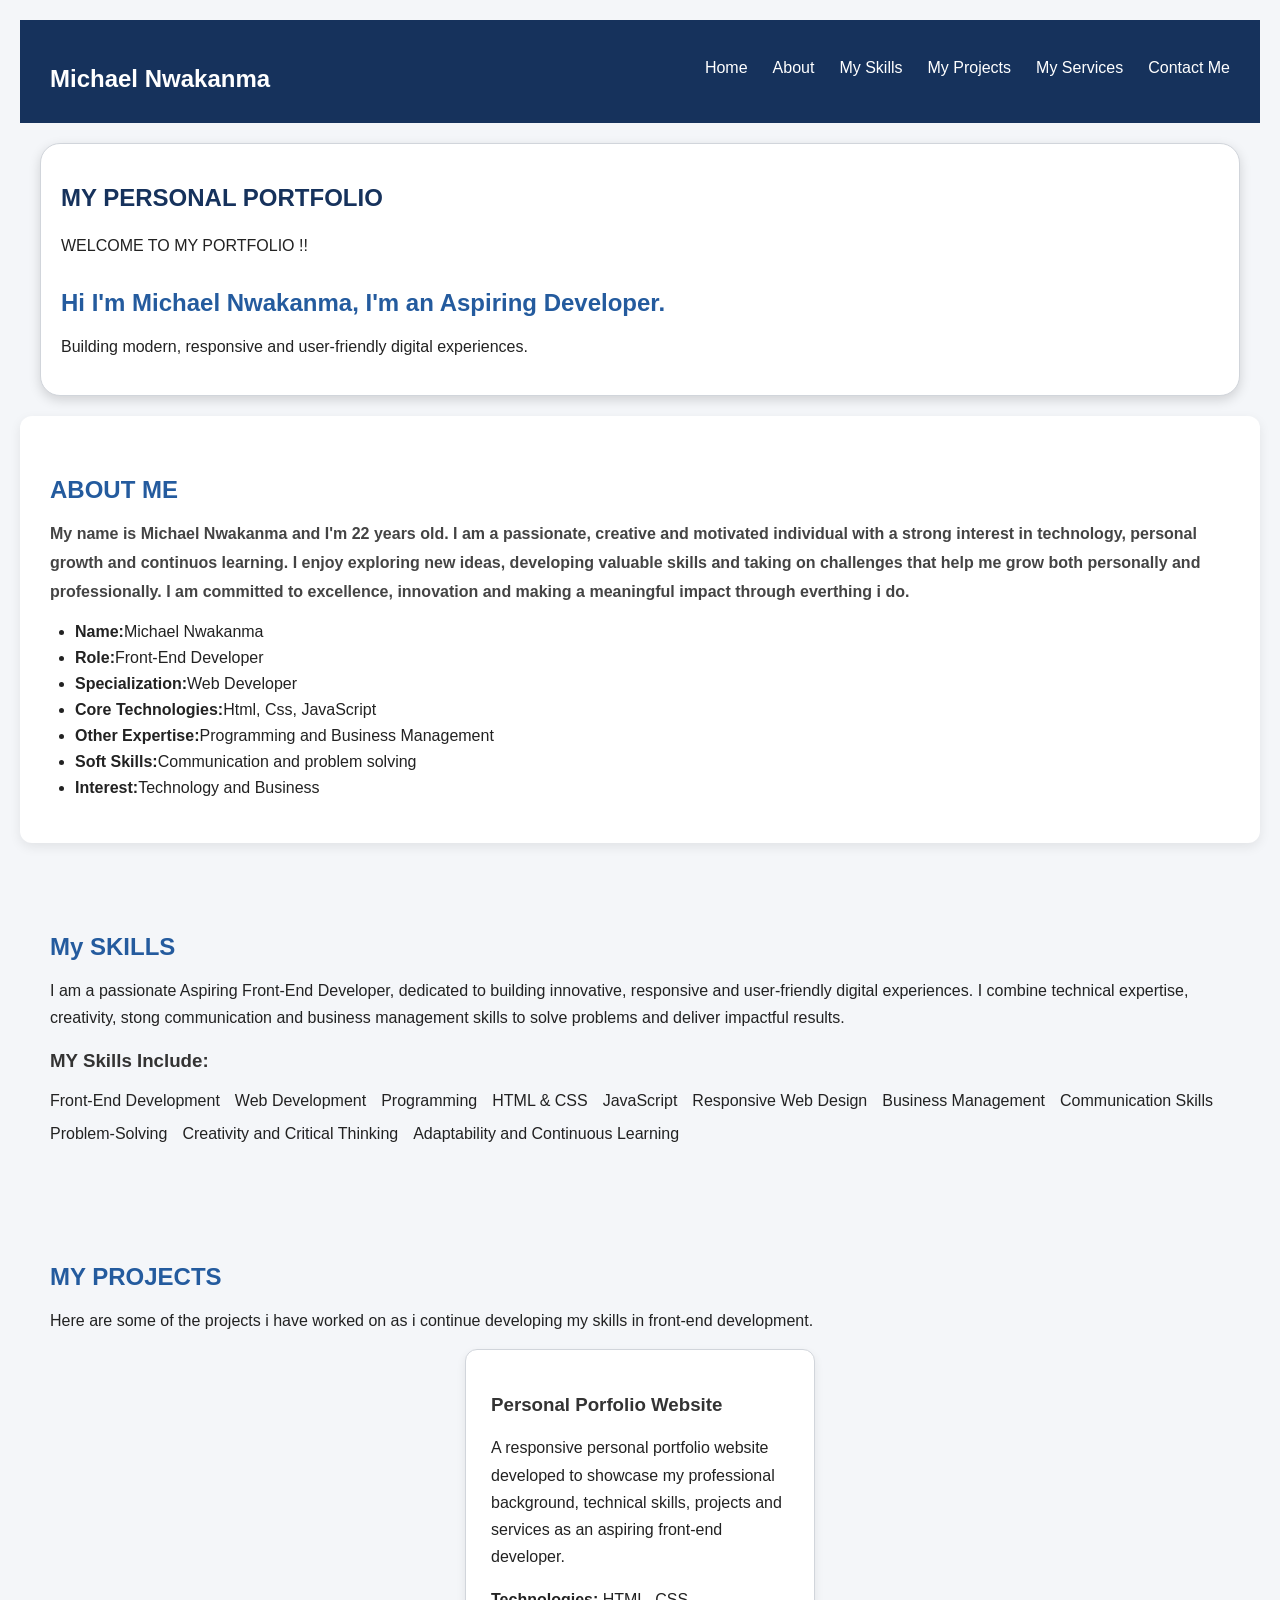
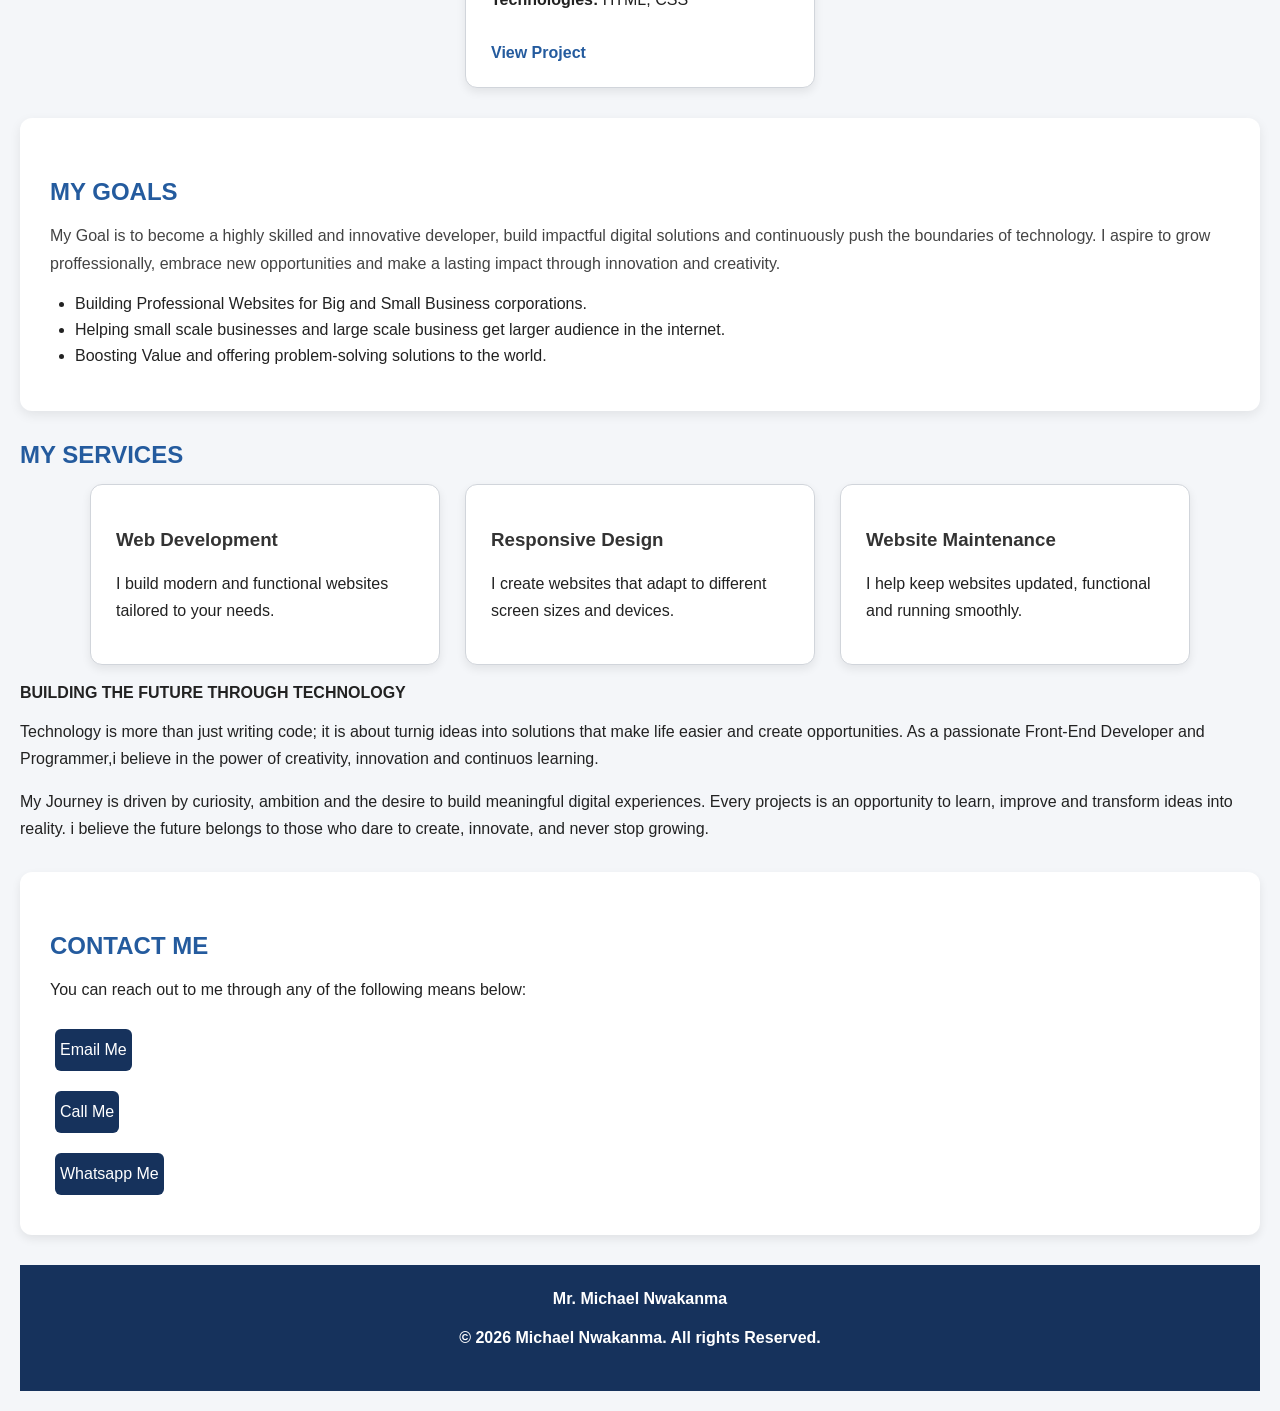
<file: index.html>
<!DOCTYPE html>
<html>
<head>
  <meta name="viewpoint"
  content="width=device-width, initial scale=1.0">
    <title>MY PERSONAL WEBSITE</title>
    <link rel="stylesheet" href="stylel4.css">
</head>
<body>


    <nav class="navbar">
        <h2 class="logo">Michael Nwakanma</h2>

       <ul class="nav-links"> 
         <li><a href="#home">Home</a></li>
         <li><a href="#about">About</a></li>
         <li><a href="#skills">My Skills</a></li>
         <li><a href="#projects">My Projects</a></li>
         <li><a href="#services">My Services</a></li>
         <li><a href="#contact">Contact Me</a></li>
       </ul>
    </nav>

    <header>
      <div class="card">
         
        <section id="home" class="hero">
            <h1>MY PERSONAL PORTFOLIO</h1>
            <p>WELCOME TO MY PORTFOLIO !!</p> 
        <h2><strong>Hi I'm Michael Nwakanma, I'm an Aspiring Developer.</strong></h2>
        <p>Building modern, responsive and user-friendly digital experiences.</p>
        </section>
      </div>

    </header>
    
 

      <div>   
        <section id="about" class="section">
          <h2>ABOUT ME</h2>
           <p><strong>My name is Michael Nwakanma and I'm 22 years old. I am a passionate, creative and motivated individual with a strong interest in technology, personal growth and continuos learning. I enjoy exploring new ideas, developing valuable skills and taking on challenges that help me grow both personally and professionally.
            I am committed to excellence, innovation and making a meaningful impact through everthing i do.</strong>
        </p>
        
        <aside>
            <ul>
                <li><strong>Name:</strong>Michael Nwakanma</li>
                <li><strong>Role:</strong>Front-End Developer</li>
                <li><strong>Specialization:</strong>Web Developer</li>
                <li><strong>Core Technologies:</strong>Html, Css, JavaScript</li>
                <li><strong>Other Expertise:</strong>Programming and Business Management</li>
                <li><strong>Soft Skills:</strong>Communication and problem solving</li>
                <li><strong>Interest:</strong>Technology and Business</li>
            </ul>
         </aside>
    
    </div>
    </section>

        <section id="skills" class="section">
          <h2>My SKILLS</h2>
            <p>I am a passionate Aspiring Front-End Developer, dedicated to building innovative, responsive and user-friendly digital experiences. I combine technical expertise, creativity, stong communication and business management skills to solve problems and deliver impactful results.</p>
           <h3> MY Skills Include:</h3>
           
            <div class="skills-container">
              <div class="skill-card">Front-End Development</div>
              <div class="skill-card">Web Development</div>
              <div class="skill-card">Programming</div>
              <div class="skill-card">HTML & CSS</div>
              <div class="skill-card">JavaScript</div>
              <div class="skill-card">Responsive Web Design</div>
              <div class="skill-card">Business Management</div>
              <div class="skill-card">Communication Skills</div>
              <div class="skill-card">Problem-Solving</div>
              <div class="skill-card">Creativity and Critical Thinking</div>
              <div class="skill-card">Adaptability and Continuous Learning</div>
            </div>

       </section>

<section id="projects" class="section">
    <h2>MY PROJECTS</h2>
    <p>
        Here are some of the projects i have worked on as i continue developing my skills in front-end development.
    </p>
    <div class="project-container">
      <div class="project-card">
        <h3>Personal Porfolio Website</h3>
        <p>
            A responsive personal portfolio website developed to showcase my professional background, technical skills, projects and services as an aspiring front-end developer.
        </p>
        <p>
            <strong>Technologies:</strong>
            HTML, CSS
        </p>
        <a href="#">View Project</a>
      </div>
    </div>
</section>
         
    
        <section id="goals" class="section">
            <h2>MY GOALS</h2> 
            <p>My Goal is to become a highly skilled and innovative developer, build impactful digital solutions and continuously push the boundaries of technology. I aspire to grow proffessionally, embrace new opportunities and make a lasting impact through innovation and creativity.</p>
            <ul>
                <li>Building Professional Websites for Big and Small Business corporations.</li>
                <li>Helping small scale businesses and large scale business get larger audience in the internet.</li>
                <li>Boosting Value and offering problem-solving solutions to the world.</li>
            </ul>
    </section>
     </main>
   <div>
     <section id="services" class="services-section">

           <h2>MY SERVICES</h2>

           <div class="services-container">

              <div class="service-card">
                <h3>Web Development</h3>
                <p>I build modern and functional websites tailored to your needs.</p>
              </div>

              <div class="service-card">
                <h3>Responsive Design</h3>
                <p>I create websites that adapt to different screen sizes and devices.</p>
              </div>

              <div class="service-card">
                <h3>Website Maintenance</h3>
                <p>I help keep websites updated, functional and running smoothly.</p>
              </div>
           </div>
     </section>

     <article><h3></h3><strong>BUILDING THE FUTURE THROUGH TECHNOLOGY</strong></h3>
       <p>Technology is more than just writing code; it is about turnig ideas into solutions that make life easier and create opportunities. As a passionate Front-End Developer and Programmer,i believe in the power of creativity, innovation and continuos learning.</p>
       <p>My Journey is driven by curiosity, ambition and the desire to build meaningful digital experiences. Every projects is an opportunity to learn, improve and transform ideas into reality. i believe the future belongs to those who dare to create, innovate, and never stop growing.</p>
     </article>

      <section id="contact" class="section">
       <h2><strong>CONTACT ME</strong></h2>
        <p>You can reach out to me through any of the following means below:</p>
        <a href="mailto:nwakanmamichael@gmail.com">Email Me</a><br>
        <a href="tel:2347025127839">Call Me</a><br>
        <a href="https://wa.me/2349135186604"> Whatsapp Me</a>
      </section>  
     
    <footer>
     <strong>Mr. Michael Nwakanma</strong>
        <p><strong>&copy; 2026 Michael Nwakanma. All rights Reserved.</strong></p>
    </footer>
</file>
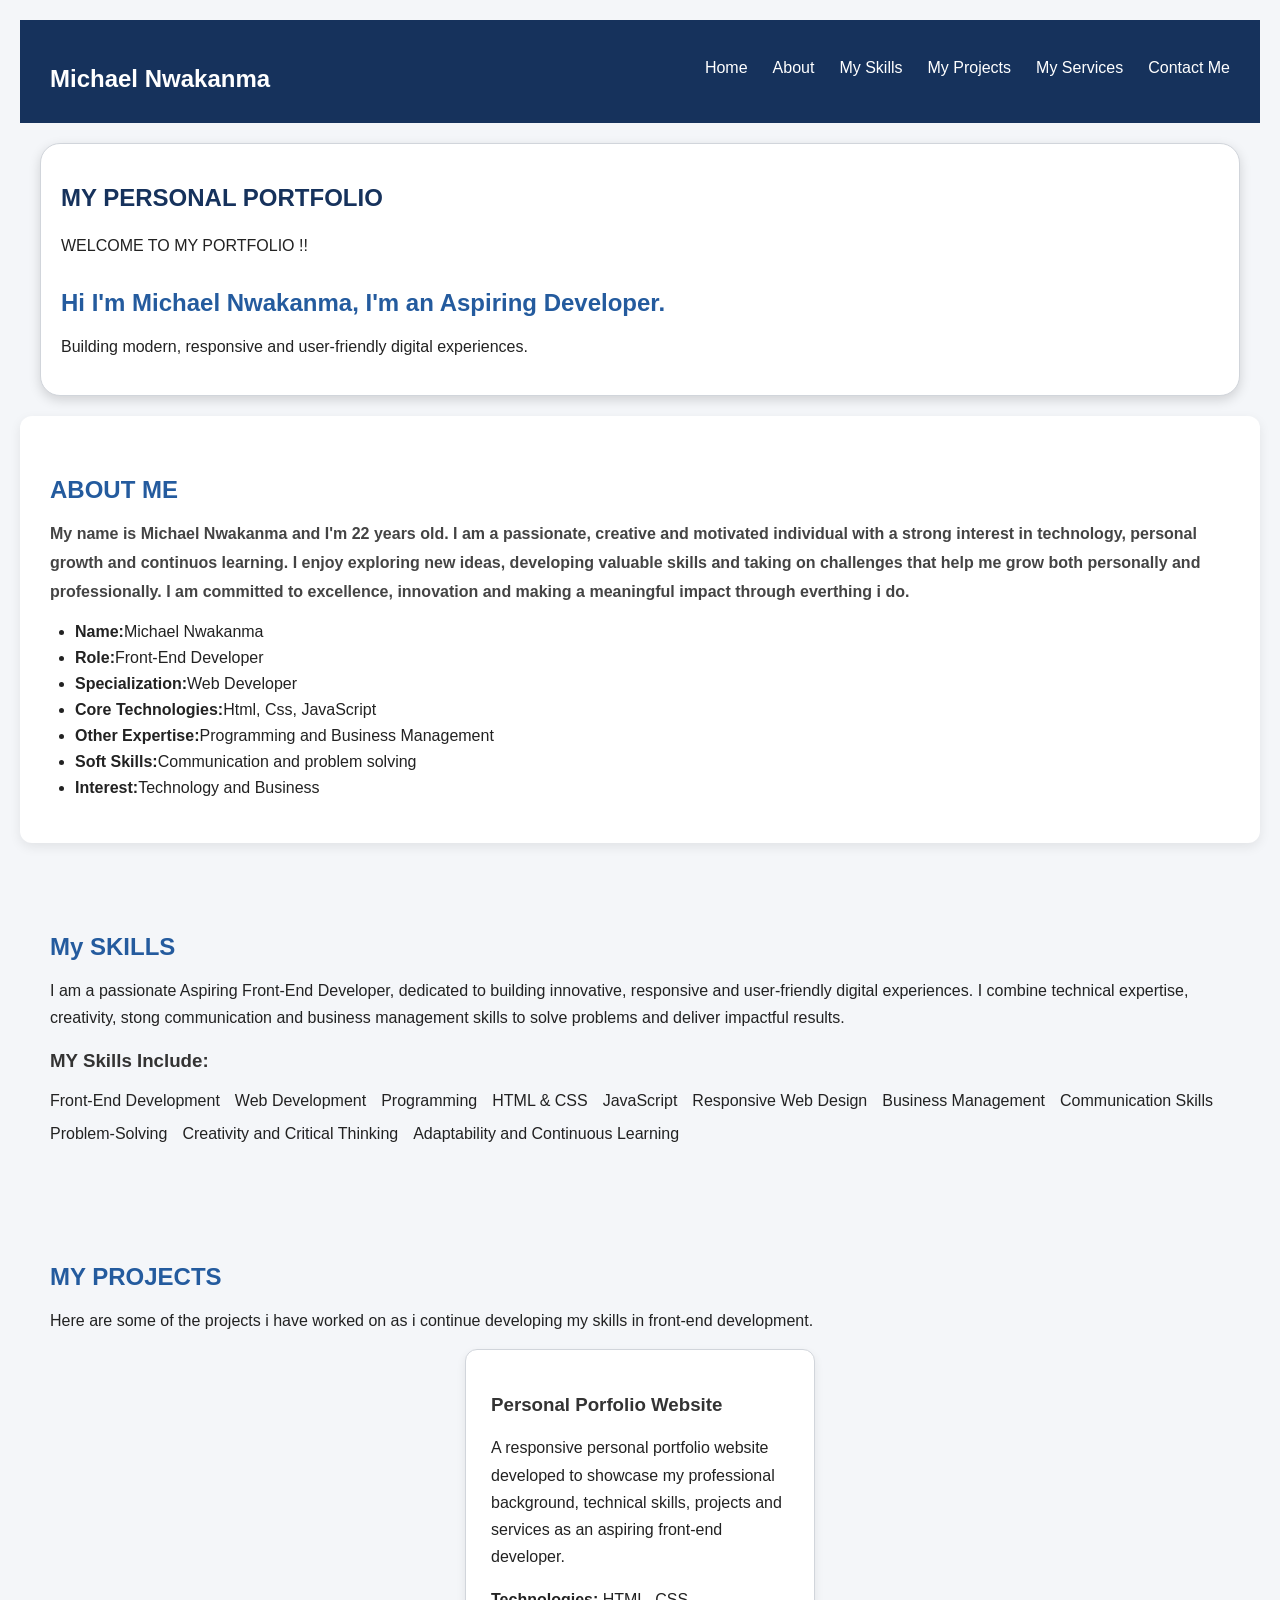
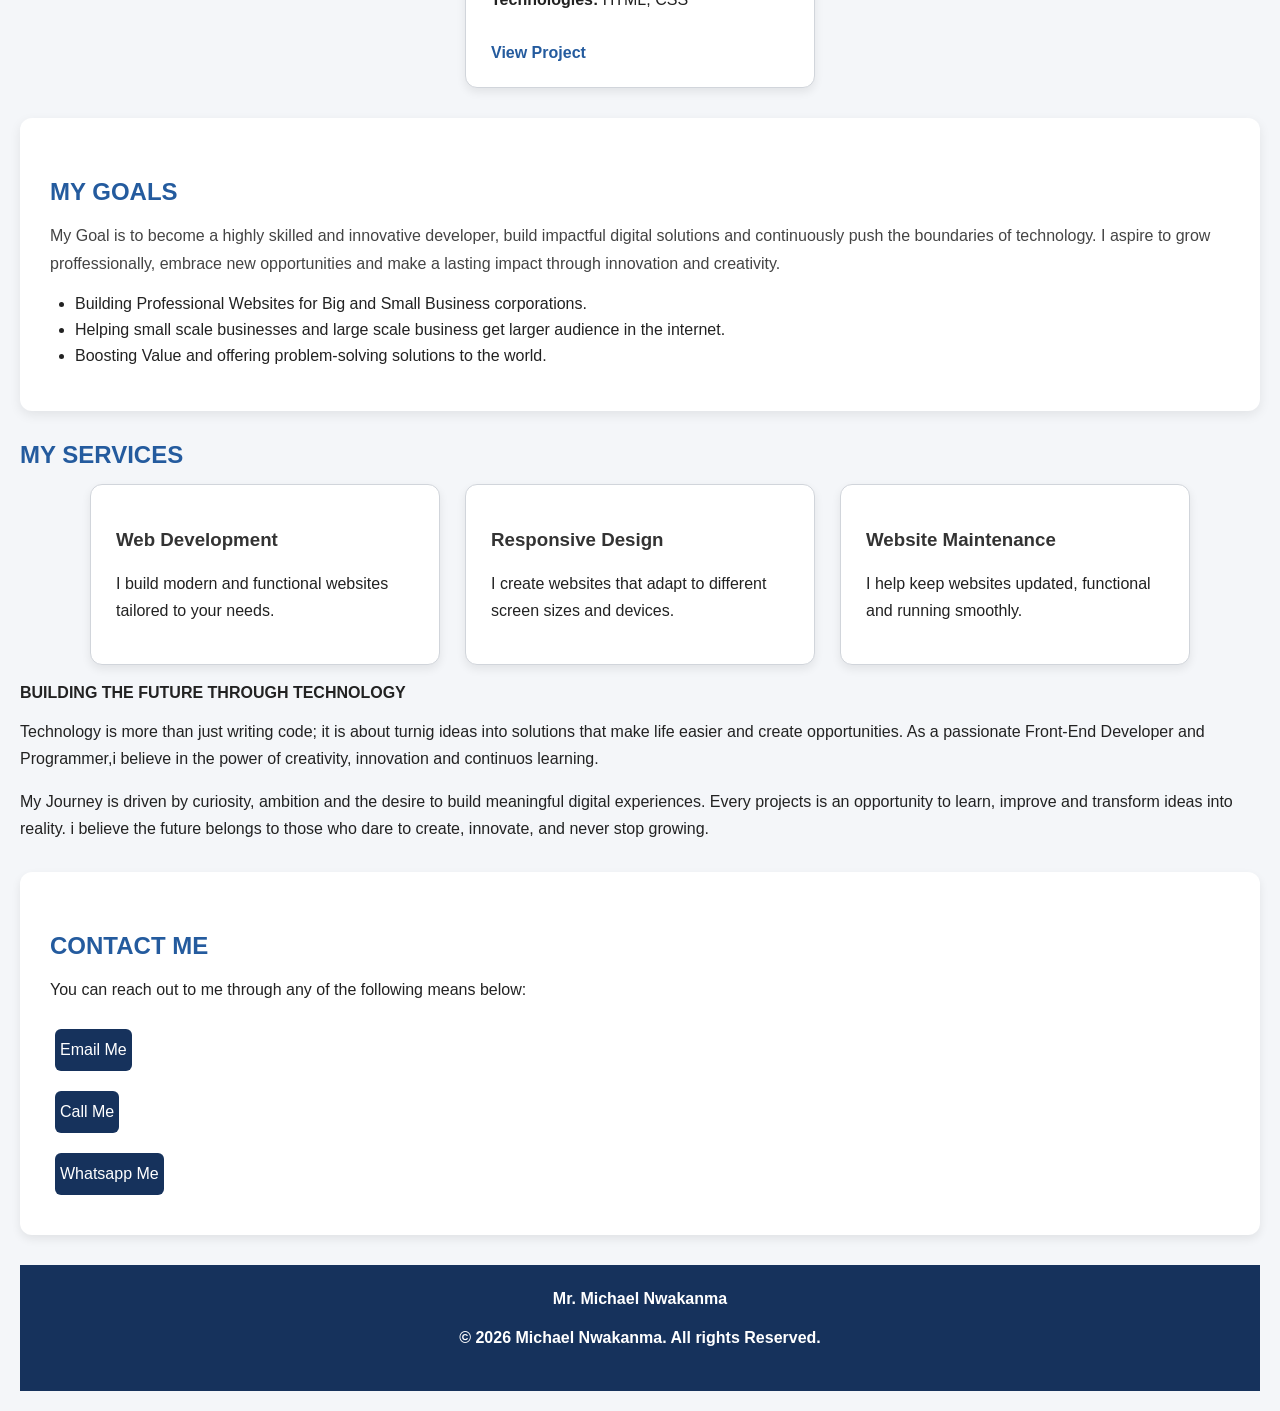
<file: index (2).html>
<!DOCTYPE html>
<html>
<head>
  <meta name="viewpoint"
  content="width=device-width, initial scale=1.0">
    <title>MY PERSONAL WEBSITE</title>
    <link rel="stylesheet" href="stylel4.css">
</head>
<body>


    <nav class="navbar">
        <h2 class="logo">Michael Nwakanma</h2>

       <ul class="nav-links"> 
         <li><a href="#home">Home</a></li>
         <li><a href="#about">About</a></li>
         <li><a href="#skills">My Skills</a></li>
         <li><a href="#projects">My Projects</a></li>
         <li><a href="#services">My Services</a></li>
         <li><a href="#contact">Contact Me</a></li>
       </ul>
    </nav>

    <header>
      <div class="card">
         
        <section id="home" class="hero">
            <h1>MY PERSONAL PORTFOLIO</h1>
            <p>WELCOME TO MY PORTFOLIO !!</p> 
        <h2><strong>Hi I'm Michael Nwakanma, I'm an Aspiring Developer.</strong></h2>
        <p>Building modern, responsive and user-friendly digital experiences.</p>
        </section>
      </div>

    </header>
    
 

      <div>   
        <section id="about" class="section">
          <h2>ABOUT ME</h2>
           <p><strong>My name is Michael Nwakanma and I'm 22 years old. I am a passionate, creative and motivated individual with a strong interest in technology, personal growth and continuos learning. I enjoy exploring new ideas, developing valuable skills and taking on challenges that help me grow both personally and professionally.
            I am committed to excellence, innovation and making a meaningful impact through everthing i do.</strong>
        </p>
        
        <aside>
            <ul>
                <li><strong>Name:</strong>Michael Nwakanma</li>
                <li><strong>Role:</strong>Front-End Developer</li>
                <li><strong>Specialization:</strong>Web Developer</li>
                <li><strong>Core Technologies:</strong>Html, Css, JavaScript</li>
                <li><strong>Other Expertise:</strong>Programming and Business Management</li>
                <li><strong>Soft Skills:</strong>Communication and problem solving</li>
                <li><strong>Interest:</strong>Technology and Business</li>
            </ul>
         </aside>
    
    </div>
    </section>

        <section id="skills" class="section">
          <h2>My SKILLS</h2>
            <p>I am a passionate Aspiring Front-End Developer, dedicated to building innovative, responsive and user-friendly digital experiences. I combine technical expertise, creativity, stong communication and business management skills to solve problems and deliver impactful results.</p>
           <h3> MY Skills Include:</h3>
           
            <div class="skills-container">
              <div class="skill-card">Front-End Development</div>
              <div class="skill-card">Web Development</div>
              <div class="skill-card">Programming</div>
              <div class="skill-card">HTML & CSS</div>
              <div class="skill-card">JavaScript</div>
              <div class="skill-card">Responsive Web Design</div>
              <div class="skill-card">Business Management</div>
              <div class="skill-card">Communication Skills</div>
              <div class="skill-card">Problem-Solving</div>
              <div class="skill-card">Creativity and Critical Thinking</div>
              <div class="skill-card">Adaptability and Continuous Learning</div>
            </div>

       </section>

<section id="projects" class="section">
    <h2>MY PROJECTS</h2>
    <p>
        Here are some of the projects i have worked on as i continue developing my skills in front-end development.
    </p>
    <div class="project-container">
      <div class="project-card">
        <h3>Personal Porfolio Website</h3>
        <p>
            A responsive personal portfolio website developed to showcase my professional background, technical skills, projects and services as an aspiring front-end developer.
        </p>
        <p>
            <strong>Technologies:</strong>
            HTML, CSS
        </p>
        <a href="#">View Project</a>
      </div>
    </div>
</section>
         
    
        <section id="goals" class="section">
            <h2>MY GOALS</h2> 
            <p>My Goal is to become a highly skilled and innovative developer, build impactful digital solutions and continuously push the boundaries of technology. I aspire to grow proffessionally, embrace new opportunities and make a lasting impact through innovation and creativity.</p>
            <ul>
                <li>Building Professional Websites for Big and Small Business corporations.</li>
                <li>Helping small scale businesses and large scale business get larger audience in the internet.</li>
                <li>Boosting Value and offering problem-solving solutions to the world.</li>
            </ul>
    </section>
     </main>
   <div>
     <section id="services" class="services-section">

           <h2>MY SERVICES</h2>

           <div class="services-container">

              <div class="service-card">
                <h3>Web Development</h3>
                <p>I build modern and functional websites tailored to your needs.</p>
              </div>

              <div class="service-card">
                <h3>Responsive Design</h3>
                <p>I create websites that adapt to different screen sizes and devices.</p>
              </div>

              <div class="service-card">
                <h3>Website Maintenance</h3>
                <p>I help keep websites updated, functional and running smoothly.</p>
              </div>
           </div>
     </section>

     <article><h3></h3><strong>BUILDING THE FUTURE THROUGH TECHNOLOGY</strong></h3>
       <p>Technology is more than just writing code; it is about turnig ideas into solutions that make life easier and create opportunities. As a passionate Front-End Developer and Programmer,i believe in the power of creativity, innovation and continuos learning.</p>
       <p>My Journey is driven by curiosity, ambition and the desire to build meaningful digital experiences. Every projects is an opportunity to learn, improve and transform ideas into reality. i believe the future belongs to those who dare to create, innovate, and never stop growing.</p>
     </article>

      <section id="contact" class="section">
       <h2><strong>CONTACT ME</strong></h2>
        <p>You can reach out to me through any of the following means below:</p>
        <a href="mailto:nwakanmamichael@gmail.com">Email Me</a><br>
        <a href="tel:2347025127839">Call Me</a><br>
        <a href="https://wa.me/2349135186604"> Whatsapp Me</a>
      </section>  
     
    <footer>
     <strong>Mr. Michael Nwakanma</strong>
        <p><strong>&copy; 2026 Michael Nwakanma. All rights Reserved.</strong></p>
    </footer>
</file>
<file: stylel4.css>
* {
    box-sizing: border-box;
}

html {
    scroll-behavior: smooth;
}
body {
    margin: 0;
    width: 100%;
    background-color: #f4f6f9;
    color: #222222;
    font-family: Arial, sans-serif;
    padding: 20px;
}

img {
    max-width: 100%;
    height: auto;
}

h1 {
    color:#16325c;
    margin-bottom: 20px;
}
h2 {
    color: #245b9e;
    margin-top: 30px;
    margin-bottom: 15px;
}
h3 {
    color: #333333;
}
p {
    line-height: 1.7;
    margin-bottom: 15px;
}
ul {
    padding-left: 25px;
}
li {
    margin-bottom: 8px;
}
.card {
    background-color: white;
    border: 1px solid #d1d5db;
    border-radius: 20px;
    padding: 20px;
    margin: 20px;
    box-shadow: 0 4px 12px rgba(0, 0, 0, 0.15);
    transition: all 0.3s ease;
}
.card :hover {
    transform: translate(-5px);
    box-shadow: 0 8px 20px rgba(0, 0, 0, 0.15);
}
.navbar {
    display: flex;
    justify-content: space-between;
    align-items: center;
    background-color: #16325c;
    padding: 15px 30px;
}
.logo {
    color: #ffffff;
}
.nav-links {
    display: flex;
    gap: 25px;
    list-style: none;
}
.nav-links a {
    color: #ffffff;
    text-decoration: none;
    transition: color 0.3s ease;
}
.nav-links a:hover {
    color: gold;
}
.container {
    display: flex;
    flex-wrap: wrap;
}

/* PROJECTS SECTION */
#projects {
    padding: 30px;
    margin-top: 30px;
}
.project-container {
    display: flex;
    flex-wrap: wrap;
    justify-content: center;
    gap: 25px;
}
.project-card {
    background-color: #ffffff;
    border: 1px solid #d1d5db;
    border-radius: 12px;
    padding: 25px;
    flex: 1 1 250px;
    max-width: 350px;
    box-shadow: 0 4px 10px rgba(0, 0, 0, 0.08);
    transition: transform 0.3s ease, box-shadow 0.3s ease;
}
.project-card:hover {
    transform: translateY(-5px);
    box-shadow: 0 8px 18px rgba(0, 0, 0, 0.12);
}
.project-card a {
    display: inline-block;
    margin-top: 15px;
    color: #245b9e;
    font-weight: bold;
    text-decoration: none;
}


/* SKILLS SECTION */

#skills {
    padding: 30px;
    margin-top: 20px;
}

.skills-container {
    display: flex;
    flex-wrap: wrap;
    gap: 15px;
    margin-top: 20px;
}

.skills-card {
    background-color: #ffffff;
    color: #16325C;
    border: 1px solid #d1d5db;
    border-radius: 8px;
    padding: 15px 20px;
    flex: 1 1 200px;
    text-align: center;
    box-shadow: 0 3px 8px rgba(0, 0, 0, 0.06);
    transition: transform 0.3s ease;
}

.skills-card:hover {
    transform: translateY(-5px);
    background-color: #16325C;
    color: #ffffff;
}

.services-container {
    display: flex;
    flex-wrap: wrap;
    justify-content: center;
    gap: 25px;
}

.service-card {
    background-color: #ffffff;
    border: 1px solid #d1d5db;
    border-radius: 12px;
    padding: 25px;
    flex: 1 1 250px;
    max-width: 350px;
    box-shadow: 0 4px 10px rgba(0, 0, 0, 0.08);
    transition: transform 0.3s ease, box-shadow 0.3s ease;
}
.service-card:hover {
    transform: translateY(-5px);
    box-shadow: 0 8px 20px rgba(0, 0, 0, 0.15);
}

/* RESPONSIVE DESIGN */
/* TABLETS AND SMALLER SCREENS */
@media screen and (max-width: 768px) {
    .navbar {
        flex-direction: column;
        gap: 20px;
    }
    .nav-links {
        flex-wrap: wrap;
        justify-content: center;
        gap: 15px;
    }
    .hero {
        padding: 40px 20px;
    }
    .services-container {
        width:100%;
        max-width: 100%;
    }
}

/* UNIVERSAL RESPONSIVE SETTINGS */
* {
    box-sizing: border-box;
}
img{
    max-width: 100%;
    height: auto;
}

/* MOBILE RESPONSIVENESS */ 
@media screen and (max-width: 768px) {
    body {
        padding:10px;
    }

    .navbar {
        flex-direction: column;
        align-items: center;
        gap: 20px;
    }

    .nav-links {
        flex-wrap: wrap;
        justify-content: center;
        gap: 15px;
    }

    .hero {
        padding: 30px 15px;
    }

    .services-container {
        flex-direction: column;
        align-items: center;
    }

    .service-card {
        width: 100%;
        max-width: 100%;
    }
}

/* CONTACT SECTION */
#contact {
    background-color: #ffffff;
    padding: 30px;
    border-radius: 12px;
    margin-top: 30px;
    box-shadow: 0 4px 10px rgba(0, 0, 0, 0.08);
}

#contact a {
    display: inline-block;
    background-color: #16325c;
    color: #ffffff;
    text-decoration: none;
    padding: 12px 5px;
    margin: 10px 5px; 
    border-radius: 6px;
    transition: 0.3s ease;
}

#contact a:hover {
    background-color: #D4AF37;
    color: #16325C;
}

/* FOOTER */
footer {
    text-align: center;
    padding: 25px;
    background-color: #16325C;
    color: #ffffff;
    margin-top: 30px;
}

#about {
    background-color: #ffffff;
    padding: 30px;
    border-radius: 12px;
    margin-bottom: 30px;
    box-shadow: 0 4px 12px rgba(0, 0, 0, 0.08);
}
#about p {
    font-size: 16px;
    line-height: 1.8;
    color: #444444;
}

#skills ul {
    display: flex;
    flex-wrap: wrap;
    gap: 15px;
    list-style: none;
    padding: 0;
}
#skills li {
    background-color: #e3eaf5;
    color: #245b9e;
    padding: 10px 18px;
    border-radius: 20px;
    font-size: 14px;
    font-weight: bold;
    transition: 0.3s;
}

#skills li:hover {
    background-color: #245b9e;
    color: #ffffff;
    transform: translateY(-3px);
}

#goals {
    background-color: #ffffff;
    padding: 30px;
    margin-bottom: 30px;
    border-radius: 12px;
    box-shadow: 0 4px 12px rgba(0, 0, 0, 0.08);
}
#goals p {
    line-height: 1.8;
    color: #444444;
    font-size: 16px;
}
</file>
